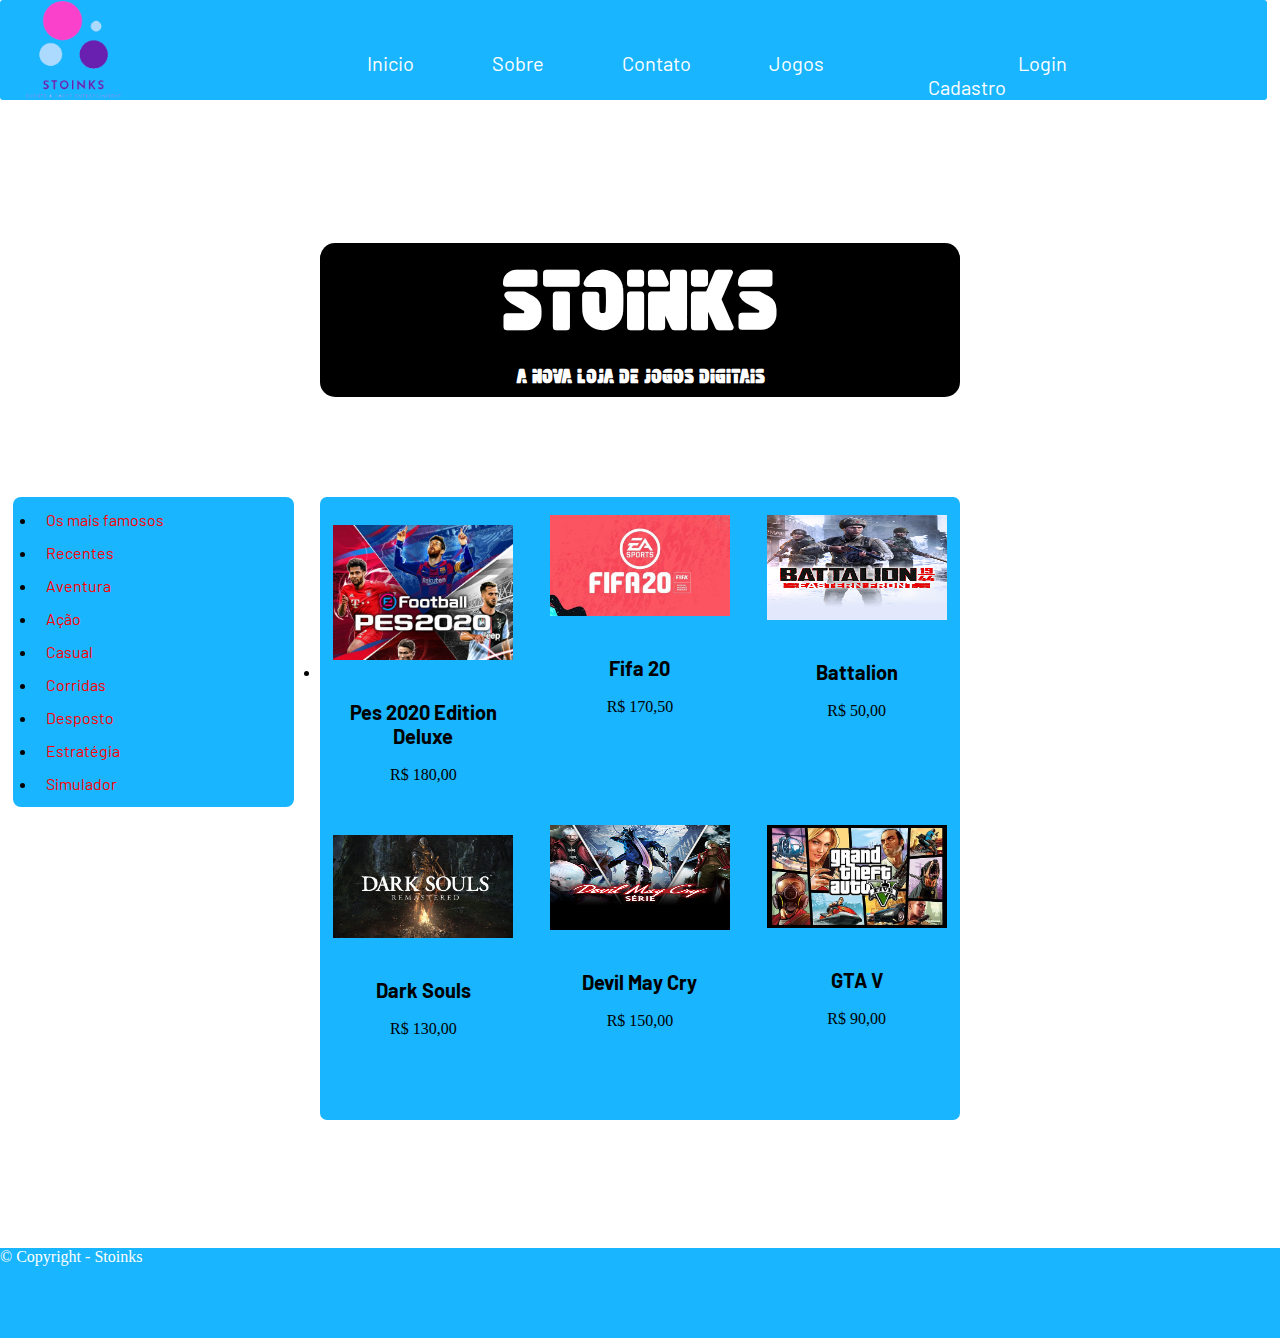
<file: index.html>
<!DOCTYPE html>
<html lang="pt">

<head>
    <meta charset="UTF-8">
    <meta name="viewport" content="width=device-width, initial-scale=1.0">
    <meta http-equiv="X-UA-Compatible" content="ie=edge">
    <link rel="stylesheet" href="./css/style.css">
    <link href="https://fonts.googleapis.com/css?family=Barlow&display=swap" rel="stylesheet">
    <script src="./javascript/dev.js"></script>
    <title>Stoinks</title>
</head>

<body>
    <div class="home-site">
        <header>
            <nav class="navegação">
                <div class="imagem">
                    <img src="./imagens/logo.png" alt="logo" title="Stoinks">
                </div>
                <div class="meio">
                    <ul>
                        <li><a href="##">Inicio</a></li>
                        <li><a href="##">Sobre</a></li>
                        <li><a href="##">Contato</a></li>
                        <li><a href="##">Jogos</a></li>
                    </ul>
                </div>
                <div class="cad">
                    <ul>
                        <li><a href="">Login</a></li>
                        <li><a href="./cadastro.html">Cadastro</a></li>
                    </ul>
                </div>
            </nav>
        </header>

        <div class="inicial">
            <h1>Stoinks</h1>

            <h3>A Nova loja de jogos digitais</h3>
        </div>
        <section class="lado">
            <ul>
                <li><a href="##">Os mais famosos</a></li>
                <li><a href="##">Recentes</a></li>
            </ul>
            <ul>

                <li><a href="##">Aventura </a> </li>
                <li><a href="##">Ação </a> </li>
                <li><a href="##">Casual </a></li>
                <li><a href="##">Corridas</a></li>
                <li><a href="##">Desposto</a></li>
                <li><a href="##">Estratégia</a></li>
                <li><a href="##">Simulador</a></li>


            </ul>
        </section>

        <div class="jogos">

            <div>
                <img src="./imagens/pes-2020.png" alt="">
                <h3><a href="##">Pes 2020 Edition Deluxe</a></h3>
                <p><a href="">R$ 180,00</a></p>
            </div>
            <div>
                <img src="./imagens/dark.png" alt="">
                <h3><a href="##">Dark Souls</a></h3>
                <p><a href="">R$ 130,00</a></p>
            </div>
            <div>
                <img src="./imagens/fifa20.png" alt="">
                <h3><a href="##">Fifa 20</a></h3>
                <p><a href="">R$ 170,50</a></p>
            </div>
            <div>
                <img src="./imagens/devil may cry.png" height="105px" alt="">
                <h3><a href="##">Devil May Cry</a></h3>
                <p><a href="">R$ 150,00</a></p>
            </div>
            <div>
                <img src="./imagens/battalion.png" height="105px" alt="">
                <h3><a href="##">Battalion</a></h3>
                <p><a href="">R$ 50,00</a></p>
            </div>
            <div>
                <img src="./imagens/gtaV.png" alt="">
                <h3><a href="##">GTA V</a> </h3>
                <p><a href="">R$ 90,00</a></p>
            </div>
        </div>

        <footer>
            <div>
            <p> © Copyright - Stoinks</p>
            </div>
        </footer>

    </div>
</body>

</html>
</file>
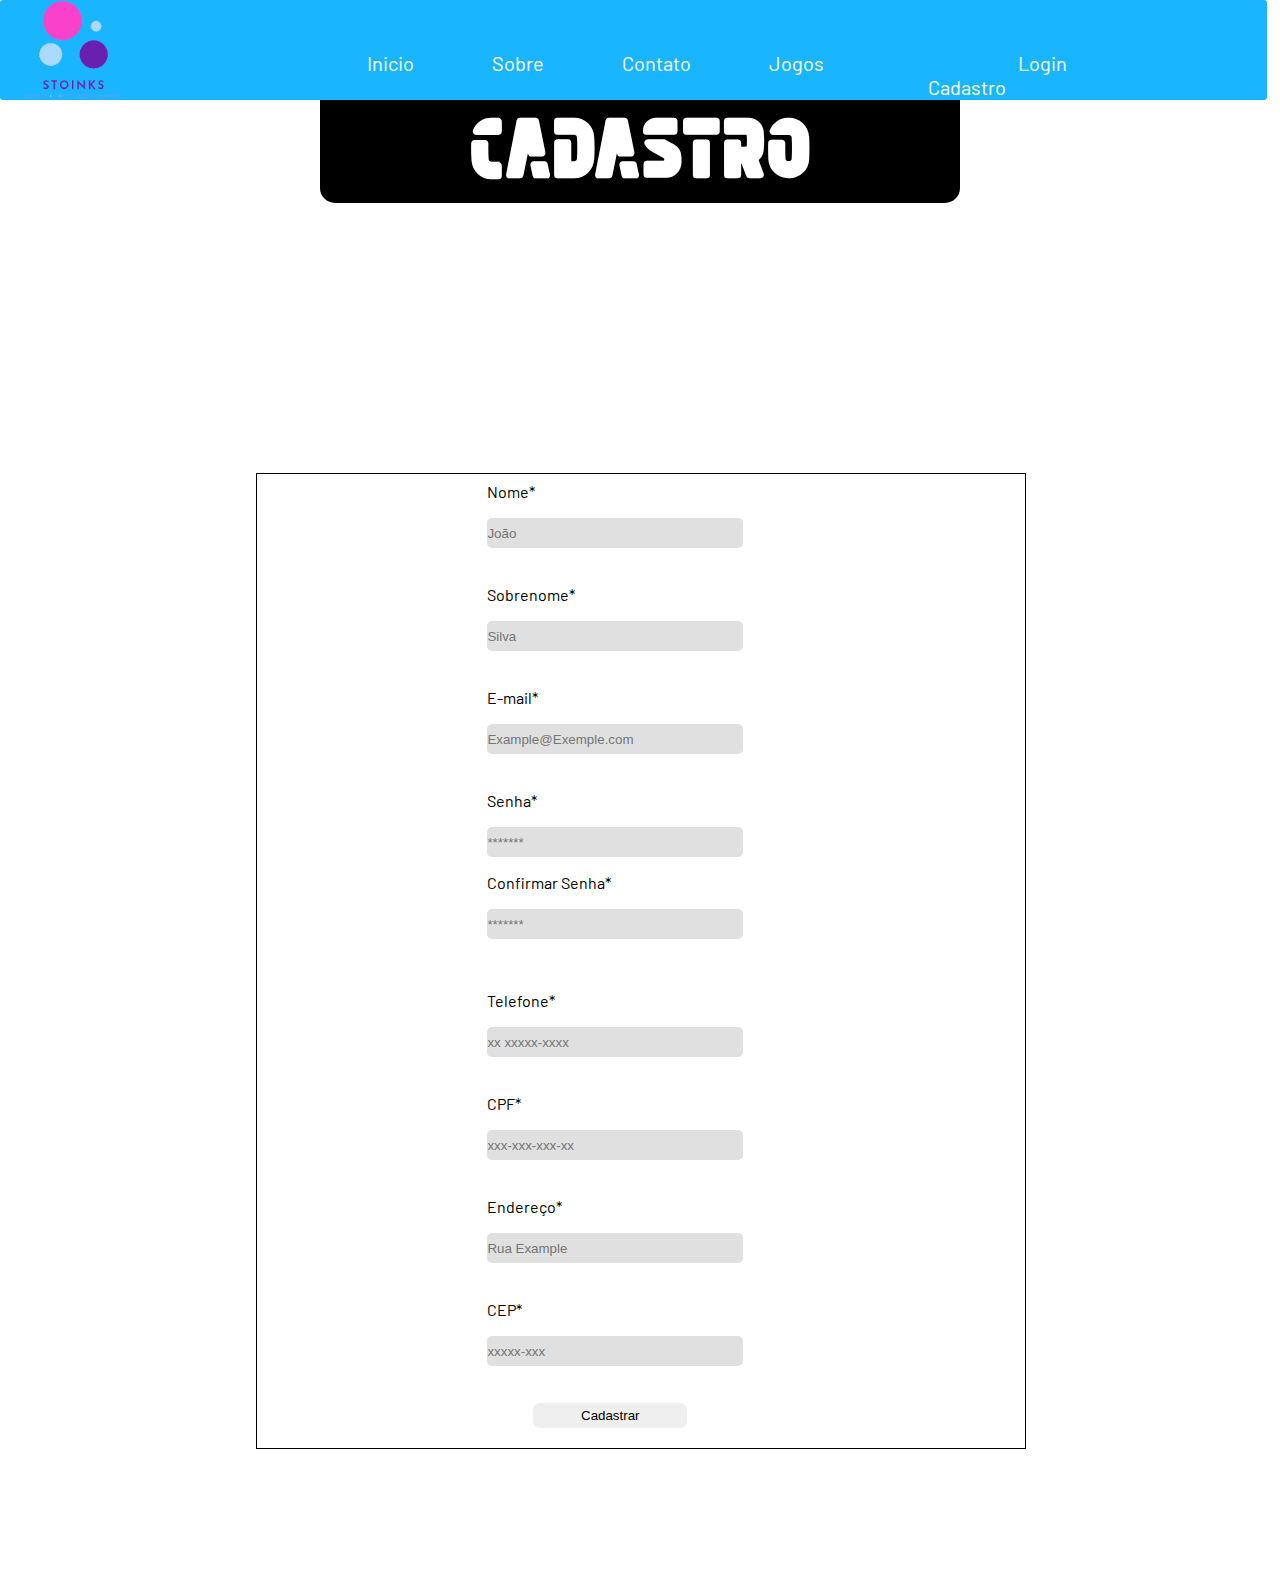
<file: cadastro.html>
<!doctype html>
<html lang="pt">

<head>
    <title>Cadastro Stoinks</title>

    <meta charset="utf-8">
    <meta name="viewport" content="width=device-width, initial-scale=1, shrink-to-fit=no">
    <link href="https://fonts.googleapis.com/css?family=Barlow&display=swap" rel="stylesheet">
    <link rel="stylesheet" href="./css/style.css">

    <script src="./javascript/dev.js"></script>

</head>

<body>
    <div class="page-cadastro">
        <header>
            <nav class="navegação">
                <div class="imagem">
                    <img src="./imagens/logo.png" alt="logo" title="Stoinks">
                </div>
                <div class="meio">
                    <ul>
                        <li><a href="./index.html">Inicio</a></li>
                        <li><a href="##">Sobre</a></li>
                        <li><a href="##">Contato</a></li>
                        <li><a href="##">Jogos</a></li>
                    </ul>
                </div>
                <div class="cad">
                    <ul>
                        <li><a href="./login.html">Login</a></li>
                        <li><a href="./cadastro.html">Cadastro</a></li>
                    </ul>
                </div>
            </nav>
        </header>

        <div class="inicio">
            <h1>Cadastro</h1>
        </div>


        <form action="" method="post" class="cadastro">

            <label class="tex">Nome*</label>
            <input type="text" placeholder="João" id="nome">
            <div id="r_nome" class="text"></div>

            <label class="tex">Sobrenome*</label>
            <input type="text" placeholder="Silva" id="sobrenome">
            <div id="r_sobre" class="text"></div>

            <label class="tex">E-mail*</label>
            <input type="email" placeholder="Example@Exemple.com" id="email">
            <div id="r_email" class="text"></div>

            <label class="tex">Senha*</label>
            <input type="password" placeholder="*******" id="senha" maxlength="16" name="senha">

            <label class="tex">Confirmar Senha*</label>
            <input type="password" placeholder="*******" id="Csenha" maxlength="16" name="senha1" onchange="confirm()">

            <div class="quadrado" id="verifyS"></div>
            <label for="" class="text" id="text"></label>

            <label class="tex">Telefone*</label>
            <input type="text" placeholder="xx xxxxx-xxxx" id="Tel" maxlength="11" onchange="maskTel(this)">
            <div id="r_tel" class="text"></div>

            <label class="tex">CPF*</label>
            <input type="text" placeholder="xxx-xxx-xxx-xx" id="cpf_usuario" maxlength="11" onchange="mCPF(this)">
            <div id="r_cpf" class="text"></div>

            <label class="tex">Endereço*</label>
            <input type="text" placeholder="Rua Example" id="endereco">
            <div id="r_ende" class="text"></div>

            <label class="tex">CEP*</label>
            <input type="text" placeholder="xxxxx-xxx" id="Cep" maxlength="9" onkeydown="mcep(this , '#####-###')"  >
            <div id="r_cep" class="text"></div>

            <button type="button" onclick="verificar()">Cadastrar</button>

        </form>
            
    
    </div>
</body>

</html>
</file>
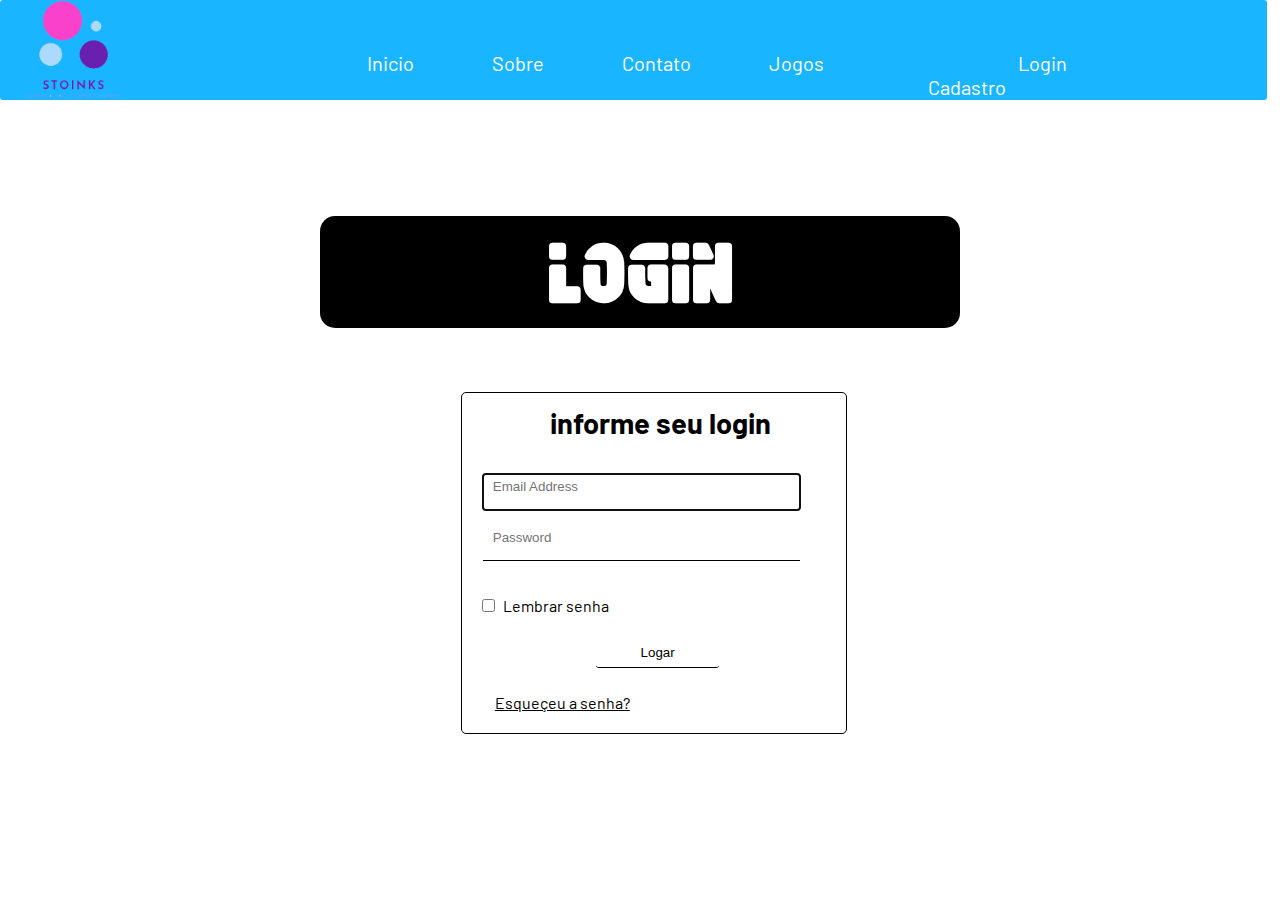
<file: login.html>
<!DOCTYPE html>
<html lang="en">
<head>
    <meta charset="UTF-8">
    <meta name="viewport" content="width=device-width, initial-scale=1.0">
    <meta http-equiv="X-UA-Compatible" content="ie=edge">
    <link rel="stylesheet" href="./css/style.css">
    <link href="https://fonts.googleapis.com/css?family=Barlow&display=swap" rel="stylesheet">
    <script src="./javascript/dev.js"></script>
    <title>Login Stoinks</title>
</head>
<body>
    <div class="page-login">
        <header>
            <nav class="navegação">
                <div class="imagem">
                    <img src="./imagens/logo.png" alt="logo" title="Stoinks">
                </div>
                <div class="meio">
                    <ul>
                        <li><a href="./index.html">Inicio</a></li>
                        <li><a href="##">Sobre</a></li>
                        <li><a href="##">Contato</a></li>
                        <li><a href="##">Jogos</a></li>
                    </ul>
                </div>
                <div class="cad">
                    <ul>
                        <li><a href="">Login</a></li>
                        <li><a href="./cadastro.html">Cadastro</a></li>
                    </ul>
                </div>
            </nav>
        </header>

            <div class="frase-login">
                <h2>Login</h2>
            </div>

            <div class="painel">
                <form action="" method="get" class="form">
                    <h2>informe seu login</h2>
                    <input type="email" placeholder="Email Address" id="emailL" autofocus name="username">
                    <input type="password" name="password" id="senhaL" placeholder="Password">
                    <label for="" class="checkbox">
                        <input type="checkbox" name="" id="lembrar" value="lembrar senha"> Lembrar senha
                    </label>
                    <button type="submit" class="btn" onclick="verificar_login()">Logar</button>
                   <div class="ES"> <a href="./cadastro.html">Esqueçeu a senha?</a> </div>
                </form>
            </div>

      


    </div>
</body>
</html>
</file>
<file: css/style.css>
@font-face{
    font-family: 'micke';
    src: url(../Fonts/Michelangelo.otf);
  }

* {
    margin: 0;
    padding: 0;
    border: none;
}
.home-site {
    margin: 0;
    padding: 0;
    overflow-x: hidden;
    /* background-image: url(https://wallpapercave.com/wp/wp2570965.jpg); */
    background-size: 100%;
    
}

.navegação {
    background-color: #19b5fe;
    float:left;
    width: 99vw;
    height:  100px;
    border-radius: 3px;
    display: flex;
}

.imagem {
    width: 20vw;
    height: 100%;
}

.navegação  img {
    height: 99px;
    margin: 1px;
}

.meio {

    width: 50vw;
    height: 50%;
    margin-top: 4%;

}

.meio ul {
    display: inline;
    margin-left: 6vw;
    

}

.meio li{
    display: inline;
    margin: 10px;
    padding: 0px 22px;
}

.meio ul li a {
    text-decoration: none;
    color: rgb(255, 255, 255);
    font-family: 'Barlow', sans-serif;
    font-size: 20px;
    padding: 5px 5px;
}

.meio ul li a:hover {
    text-decoration: underline rgb(255, 255, 255);
    border-radius: 8px;
    background-color: black;
}

.cad {
    width: 30vw;
    height: 50%;
    float: left;
    margin-top: 4%;
    
}

.cad ul {
    display: inline;
    margin: 10px;
    margin-left: 7vw;
    

}

.cad li{
    display: inline;
    margin: 10px;
    padding: 0px 21px;
}

.cad ul li a {
    text-decoration: none;
    color: rgb(255, 255, 255);
    font-family: 'Barlow', sans-serif;
    font-size: 20px;
    padding: 10px 10px;
}

.cad ul li a:hover {
    text-decoration: underline rgb(255, 255, 255);
    border-radius: 8px;
    background-color: black;
}

    /* FIM CABEÇALHO */

    .inicial {
        border-radius: 15px;
        background-color: rgb(0, 0, 0);
        width: 50vw;
        margin-left: 25vw;
        text-align: center;
        margin-top: 27vh;
        
    }

    .inicial h1 {
        
        font-size: 84px;
        padding: 9px;
        color: white;
        font-family: 'micke' , sans-serif;
    
    }

    .inicial h3 {

        padding: 10px;
        font-size: 20px;
        font-family: 'micke' , sans-serif;
        color: white;
    }

    .lado {
        float: left;
       
        border-radius: 8px;
        width: 22vw;
        margin-top: 100px;
        margin-left: 1vw;
        height: auto;
        background-color: #19b5fe;

    }

    .lado ul {
        margin: 1px;
    }

    .lado li {
        margin: 13px;
            margin-left: 13px;
        margin-left: 22px;
    }

    .lado a {
        text-decoration: none;
        color: red;
        padding: 10px;
        font-family: 'Barlow',sans-serif;
    }

    .lado a:hover {

        border: 1px solid rgb(0, 0, 0);
        background-color: black;
        border-radius: 14px;
        color: white;
    
    
    }

    .jogos {
        margin-top: 100px;
        width: 50vw;
        margin-left: 25vw;
        display: list-item;
        column-count: 3;
        column-width: 14vw;
        column-gap: 10px;
        border-radius: 7px;
        background-color: #19b5fe;
        
    }

    .jogos div {
        margin-top: 10px;
        margin: 10px;
        height: 300px;
        text-align: center;
    }

    .jogos a{
        color: inherit;
        text-decoration: none;
        padding: 15px 0;

    }

    .jogos a:hover{
        text-decoration: underline black;
        font-size: 23px;


    }

    .jogos h3 {

        color: black;
        font-family: 'Barlow',sans-serif;
        padding: 18px 0;
        font-size: 20px;
    
    }

    .jogos img {
    width: 180px;
    padding: 18px 0;
    }





    footer {
        width: 100vw;
        height: 10vh;
        background-color: #19b5fe;
        margin-top: 10%;
    }

    footer div {
        color: white;
        width: 20vw;
    }


/* =========================================================CADASTRO ===================================================== */
    .page-cadastro {
        margin: 0;
        padding: 0;
        border: none;
        width: 100%;
        overflow-x: hidden;
    }

    b{
        font-family: cursive, sans-serif;
        font-size: 15px;
    }

    

    .inicio {
        
            border-radius: 15px;
            background-color: rgb(0, 0, 0);
            width: 50vw;
            margin-left: 25vw;
            text-align: center;
            
            
        }
    
        .inicio h1 {
            
            font-size: 84px;
            padding: 9px;
            color: white;
            font-family: 'micke' , sans-serif;
        
        }

        .cadastro {
            border: 1px solid black;
            width: 60vw;
            height: auto;
            float: left;
            margin:  30vh 0 10vw 20vw;
            
            font-family: 'Barlow' , sans-serif;
        
        }

        div#verify {
            border: 1px solid;
            width: 30px;
            height: 30px;
            float: left;
            margin: 7px 0 0 10px;
            border-radius: 7px;
            display: none;
        }
        

        div#verifyS {
            width: 30px;
            height: 30px;
            float: left;
            margin: 9px 0 0 10px;
            border-radius: 7px;
            display: none;
            font-family: 'micke' , sans-serif;
            
        }

        .cadastro  label {
            width: 40%;
            height: 20px;
            float: left;
            margin: 8px 0 8px 30%;
        }

        div#r_nome {
            width: 33%;
            height: 20px;
            float: left;
            margin: 1px 0 0px 30%;
            font-size: 13px;
}
        
        

        div#r_sobre {
            width: 33%;
            height: 20px;
            float: left;
            margin: 1px 0 0px 30%;
            font-size: 13px;

        
        }

        div#r_email {
            width: 33%;
            height: 20px;
            float: left;
            margin: 1px 0 0px 30%;
            font-size: 13px;

        
        }

        div#r_tel {
            width: 33%;
            height: 20px;
            float: left;
            margin: 1px 0 0px 30%;
            font-size: 13px;

        
        }

        div#r_cpf {
            width: 33%;
            height: 20px;
            float: left;
            margin: 1px 0 0px 30%;
            font-size: 13px;

        
        }

        div#r_ende {
            width: 33%;
            height: 20px;
            float: left;
            margin: 1px 0 0px 30%;
            font-size: 13px;

        
        }

        div#r_cpf {
            width: 33%;
            height: 20px;
            float: left;
            margin: 1px 0 0px 30%;
            font-size: 13px;

        
        }

        div#r_cep {
            width: 33%;
            height: 20px;
            float: left;
            margin: 1px 0 0px 30%;
            font-size: 13px;

        
        }
    
        .cadastro  input {
            width: 20vw;
            height: 30px;
            float: left;
            margin: 8px 0 8px 30%;
            background-color: #e0e0e0;
            border-radius: 5px;
            
        }

        .cadastro  button {
            width: 20%;
            height: 25px;
            float: left;
            margin: 8px 0 20px 36%;
            border-radius: 7px;
        }

       
 /* =============================== login ======================= login ================================= login */

 .page-login {

        margin: 0;
        padding: 0;
        border: none;
        width: 100%;
        overflow-x: hidden;
    }

    .frase-login {
        border-radius: 15px;
        background-color: rgb(0, 0, 0);
        width: 50vw;
        margin-left: 25vw;
        text-align: center;
        margin-top: 24vh;
        
    }

    .frase-login h2 {
        
        font-size: 84px;
        padding: 9px;
        color: white;
        font-family: 'micke' , sans-serif;
    
    }
 
    .painel {
        border: 1px solid;
        width: 30%;
        height: 340px;
        margin: 5% 0 8% 36%;
        border-radius: 5px;
        font-family: 'Barlow' ,sans-serif ;
    }

    .painel h2 {
        margin: 12px 0 34px 23%;
        font-size: 29px;
    }

    input#emailL {
        width: 80%;
        margin: 0 0 15px 21px;
        height: 25px;
        border-bottom: 1px solid;
        padding: 0 0 10px 10px;
    }

    input#senhaL {
        width: 80%;
        margin: 0 0 15px 21px;
        height: 25px;
        border-bottom: 1px solid;
        padding: 0 0 10px 10px;
    }

    label.checkbox {
        width: 80%;
        margin: 20px 0 0 20px;
        height: 30px;
        float: left;
        padding: 0 0px 0px 0px;
    }

    input#lembrar {
        margin-right: 5px;
    }

    button.btn {
        float: left;
        width: 32%;
        margin: 12px 35%;
        height: 30px;
        border-radius: 3px;
        background-color: white;
        border-bottom: 1px solid;
        color: black;
    }

    button.btn:hover {
        width: 33%;
        margin: 12px 34%;
        background-color: black;
        color: white;
        font-family: cursive, sans-serif;
    }
    
    .ES {
        width: 50%;
        height: 25px;
        float: left;
        margin: 13px 20px;
    }

    .ES a {
        padding: 0 0 0 0;
        font-size: 16px;
        text-decoration: underline;
        color: black;
        padding: 13px;
    }

    .ES a:hover {
        padding: 0 0 0 0;
        font-size: 15px;
        text-decoration: none;
        color: black;
        border:  2px solid ;
        border-radius: 5px;
        padding: 10px;
    }
</file>
